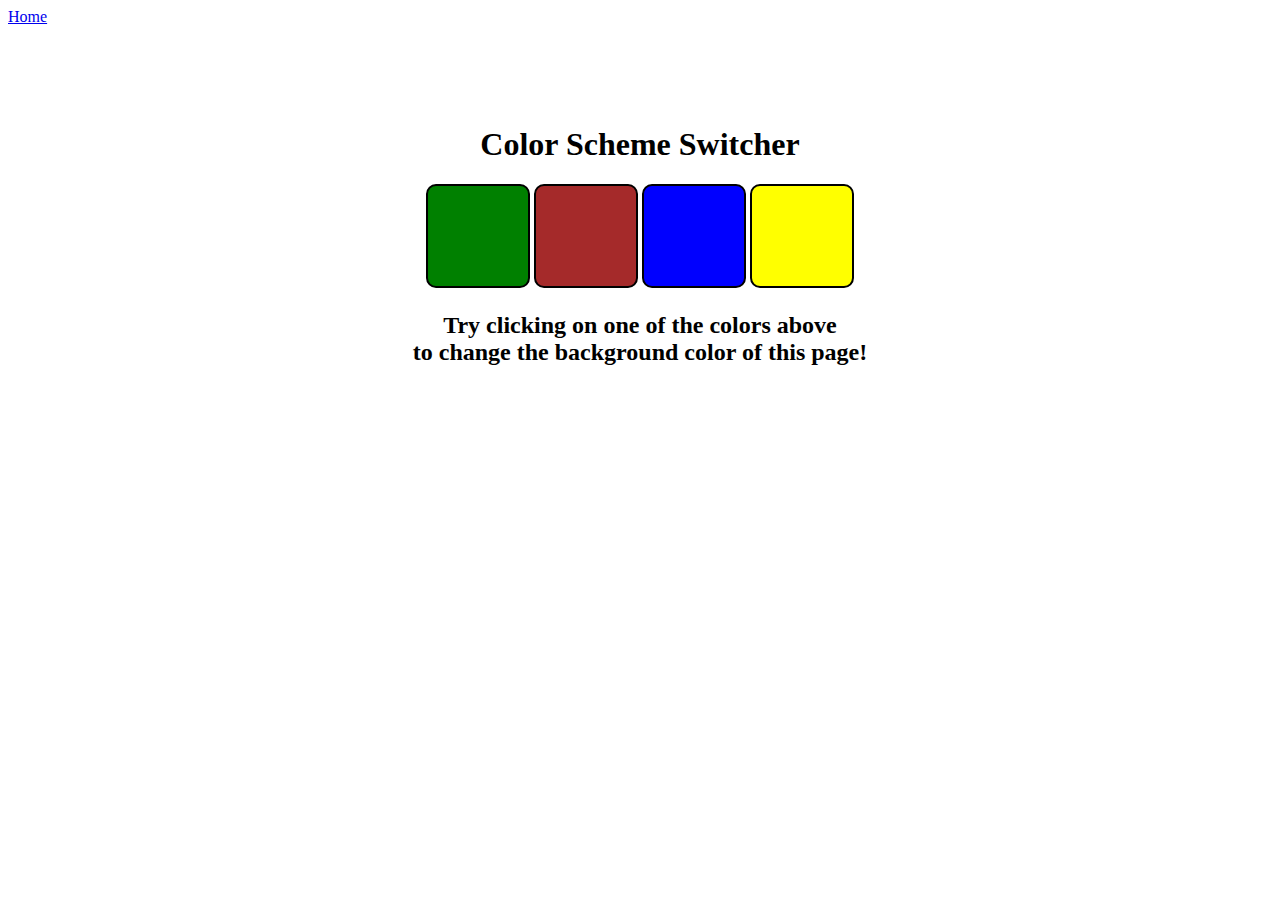
<file: Project 01/index.html>
<!DOCTYPE html>
<html lang="en">

<head>
    <meta charset="UTF-8">
    <meta name="viewport" content="width=device-width, initial-scale=1.0">
    <title>Project One</title>
    <link rel="stylesheet" href="style.css" />
</head>

<body>

    <nav>
        <a href="/" aria-current="page">Home</a>

    </nav>
    <div class="canvas">
        <h1>Color Scheme Switcher</h1>
        <span class="button" id="green"></span>
        <span class="button" id="brown"></span>
        <span class="button" id="blue"></span>
        <span class="button" id="yellow"></span>
        <h2>Try clicking on one of the colors above<span>to change the background color of this page!</span>
        </h2>
    </div>
    <script src="p1.js"></script>
</body>

</body>

</html>
</file>
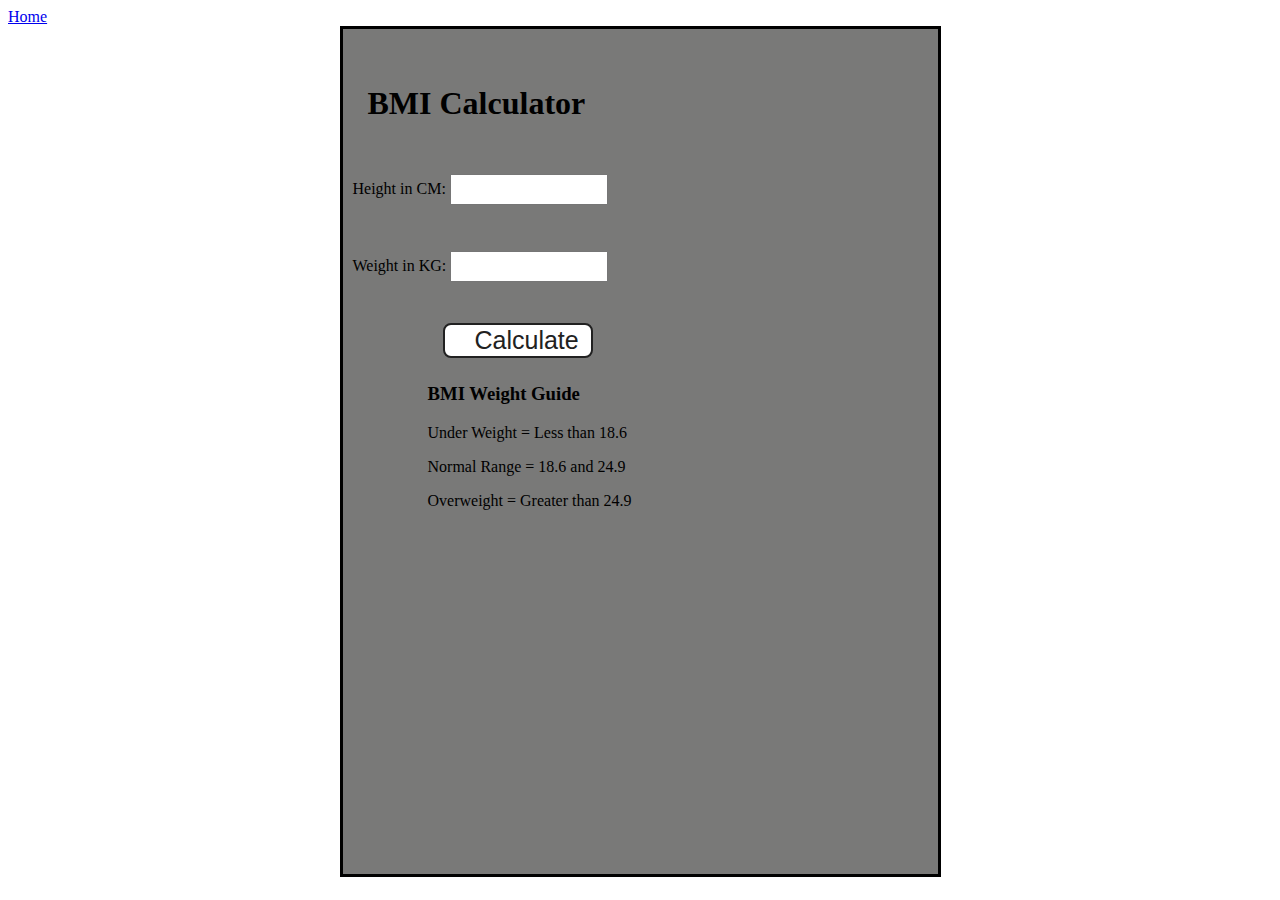
<file: Project 02/index.html>
<!DOCTYPE html>
<html lang="en">

<head>
    <meta charset="UTF-8">
    <meta name="viewport" content="width=device-width, initial-scale=1.0">
    <title>Project 2</title>
    <link rel="stylesheet" href="style.css" />
</head>

<body>
    <nav>
        <a href="/" aria-current="page">Home</a>
    </nav>
    <div class="container">
        <h1>BMI Calculator</h1>
        <form>
            <p><label>Height in CM: </label><input type="text" id="height" /></p>
            <p><label>Weight in KG: </label><input type="text" id="weight" /></p>
            <button>Calculate</button>
            <div id="results"></div>
            <div id="weight-guide">
                <h3>BMI Weight Guide</h3>
                <p>Under Weight = Less than 18.6</p>
                <p>Normal Range = 18.6 and 24.9</p>
                <p>Overweight = Greater than 24.9</p>
            </div>
        </form>
    </div>
    <script src="p2.js"></script>

</body>

</html>
</file>
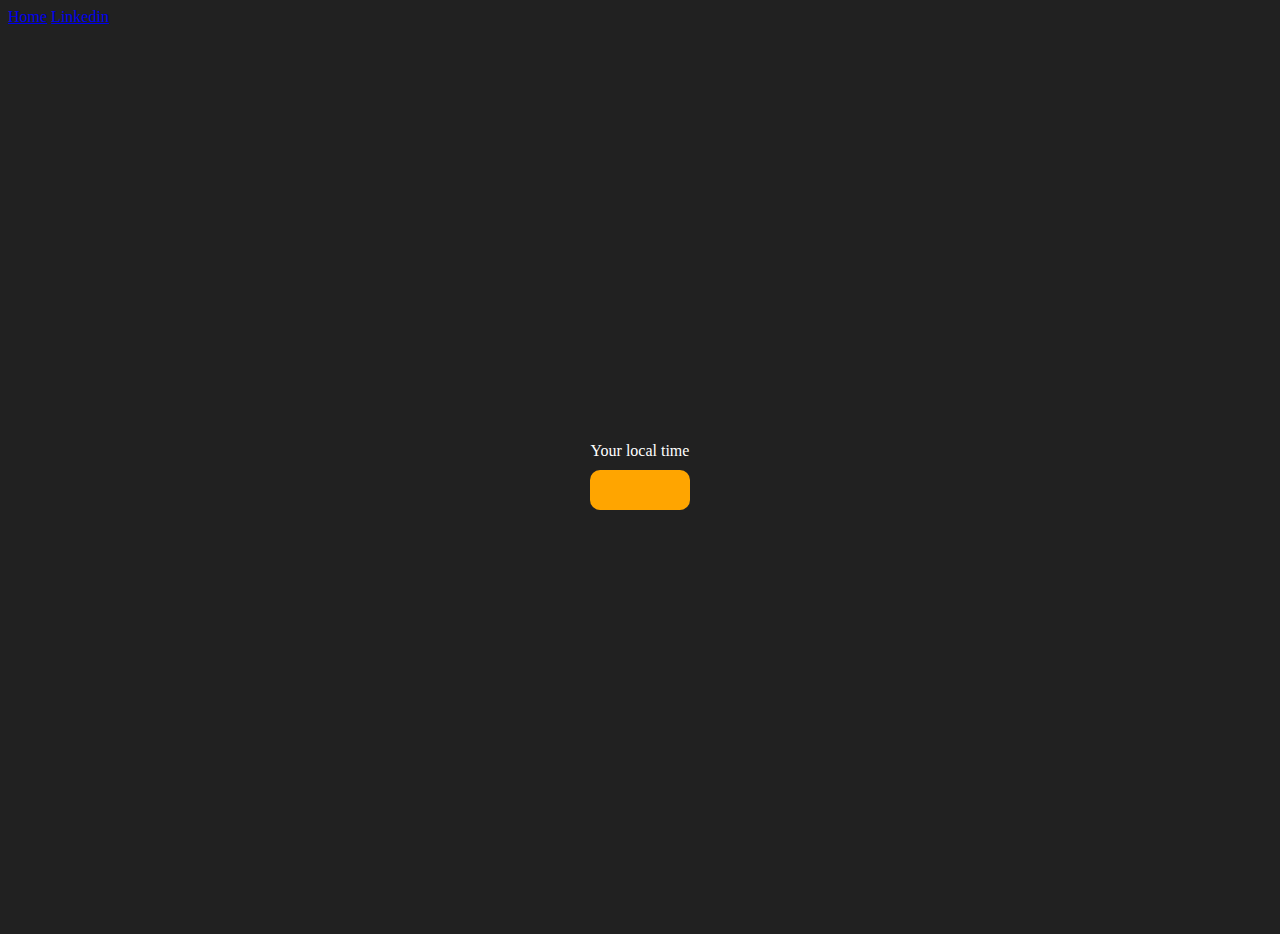
<file: Project 03/index.html>
<!DOCTYPE html>
<html lang="en">

<head>
    <meta charset="UTF-8">
    <meta name="viewport" content="width=device-width, initial-scale=1.0">
    <title>Project 03</title>
    <link rel="stylesheet" href="style.css" />
</head>

<body>
    <nav>
        <a href="/" aria-current="page">Home</a>
        <a target="_blank" href="https://www.linkedin.com/in/zain-ul-abideen3/">Linkedin</a>
    </nav>
    <div class="center">
        <div id="banner"><span>Your local time</span></div>
        <div id="clock"></div>
    </div>
    <script src="p3.js"></script>
</body>

</html>
</file>
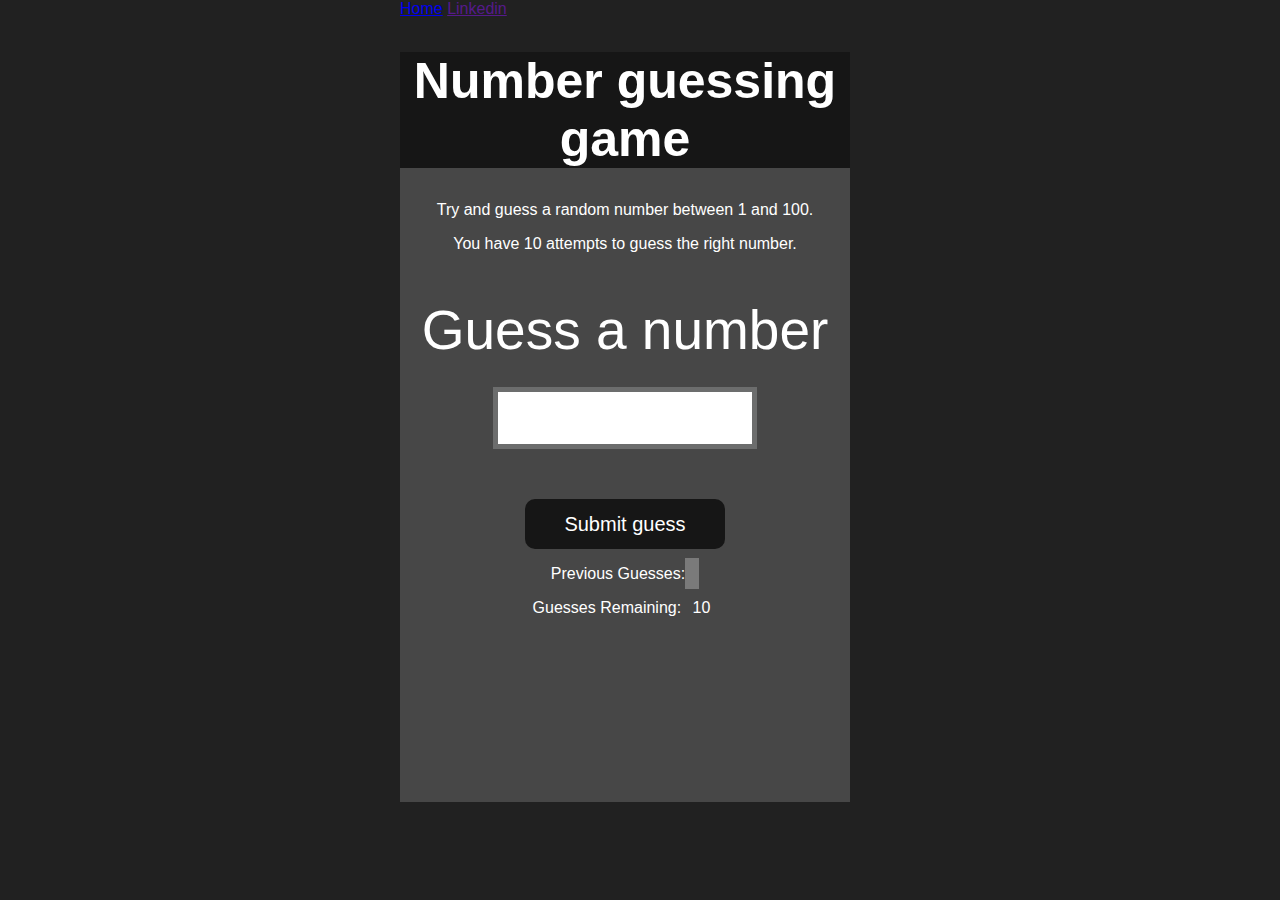
<file: Project 04/index.html>
<!DOCTYPE html>
<html lang="en">
<head>
    <meta charset="UTF-8">
    <meta name="viewport" content="width=device-width, initial-scale=1.0">
    <title>Project 04</title>
    <link rel="stylesheet" href="style.css">
</head>
<body style="background-color:#212121; color:#fff;">
    <nav>
      <a href="/" aria-current="page">Home</a>
      <a target="_blank" href=""
        >Linkedin</a
      >
    </nav>
      
      <div id="wrapper">
        <h1>Number guessing game</h1>
      <p>Try and guess a random number between 1 and 100.</p>
      <p>You have 10 attempts to guess the right number.</p>
      </br>
          <form class="form">
              <label2 for="guessField" id="guess">Guess a number</label>
              <input type="text" id="guessField" class="guessField">
              <input type="submit" id="subt" value="Submit guess" class="guessSubmit">
          </form>
  
          <div class="resultParas">
              <p >Previous Guesses: <span class="guesses"></span></p>
              <p >Guesses Remaining: <span class="lastResult">10</span></p>
              <p class="lowOrHi"></p>
          </div>
      </div>
      <script src="p4.js"></script>
  </body>
</html>
</file>
<file: Project 01/style.css>
html {
    margin: 0;
  }
  
  span {
    display: block;
  }
  .canvas {
    margin: 100px auto 100px;
    width: 80%;
    text-align: center;
  }
  
  .button {
    width: 100px;
    height: 100px;
    border: solid black 2px;
    display: inline-block;
    border-radius: 10px;
  }
  
  #green {
    background: green;
  }
  
  #brown {
    background: brown;
  }
  #blue {
    background: blue;
  }
  #yellow {
    background: yellow;
  }
</file>
<file: Project 02/style.css>
.container {
    width: 575px;
    height: 825px;
    background-color: #797978;
    padding-left: 30px;
    margin: auto;
    border: 3px solid #000000;
    padding: 10px;
  }

  #height,
  #weight {
    width: 150px;
    height: 25px;
    margin-top: 30px;
  }
  
  #weight-guide {
    margin-left: 75px;
    margin-top: 25px;
  }
  
  #results {
    font-size: 35px;
    margin-left: 90px;
    margin-top: 20px;
    color: rgb(241, 241, 241);
  }
  
  button {
    width: 150px;
    height: 35px;
    margin-left: 90px;
    margin-top: 25px;
    background-color: #fff;
    padding: 1px 30px;
    border-radius: 8px;
    color: #212121;
    text-decoration: none;
    border: 2px solid #212121;
    font-size: 25px;
  }
  
  h1 {
    padding-left: 15px;
    padding-top: 25px; 
  }
</file>
<file: Project 03/style.css>
body {
    background-color: #212121;
    color: #fff;
  }
  .center {
    display: flex;
    height: 100vh;
    justify-content: center;
    align-items: center;
    flex-direction: column;
  }
  #clock {
    font-size: 40px;
    background-color: orange;
    padding: 20px 50px;
    margin-top: 10px;
    border-radius: 10px;
  }
</file>
<file: Project 04/style.css>
html {
    font-family: sans-serif;
  }
  
  body {
    width: 300px;
    max-width: 750px;
    min-width: 480px;
    margin: 0 auto;
    background-color: #212121;
  }
  
  .lastResult {
    color: white;
    padding: 7px;
  }
  
  .guesses {
    color: white;
    padding: 7px;
  }
  
  button {
    background-color: #141414;
    color: #fff;
    width: 250px;
    height: 50px;
    border-radius: 25px;
    font-size: 30px;
    border-style: none;
    margin-top: 30px;
    /* margin-left: 50px; */
  }
  
  #subt {
    background-color: #161616;
    color: #ffffff;
    width: 200px;
    height: 50px;
    border-radius: 10px;
    font-size: 20px;
    border-style: none;
    margin-top: 50px;
    /* margin-left: 75px; */
  }
  
  #guessField {
    color: #000;
    width: 250px;
    height: 50px;
    font-size: 30px;
    border-style: none;
    margin-top: 25px;
    /* margin-left: 50px; */
    border: 5px solid #6c6d6d;
    text-align: center;
  }
  
  #guess {
    font-size: 55px;
    /* margin-left: 90px; */
    margin-top: 120px;
    color: #fff;
  }
  
  .guesses {
    background-color: #7a7a7a;
  }
  
  #wrapper {
    box-sizing: border-box;
    text-align: center;
    width: 450px;
    height: 750px;
    background-color: #474747;
    color: #fff;
    font-size: 25px;
  }
  
  h1 {
    background-color: #161616;
  
    color: #fff;
    text-align: center;
  }
  
  p {
    font-size: 16px;
    text-align: center;
  }
</file>
